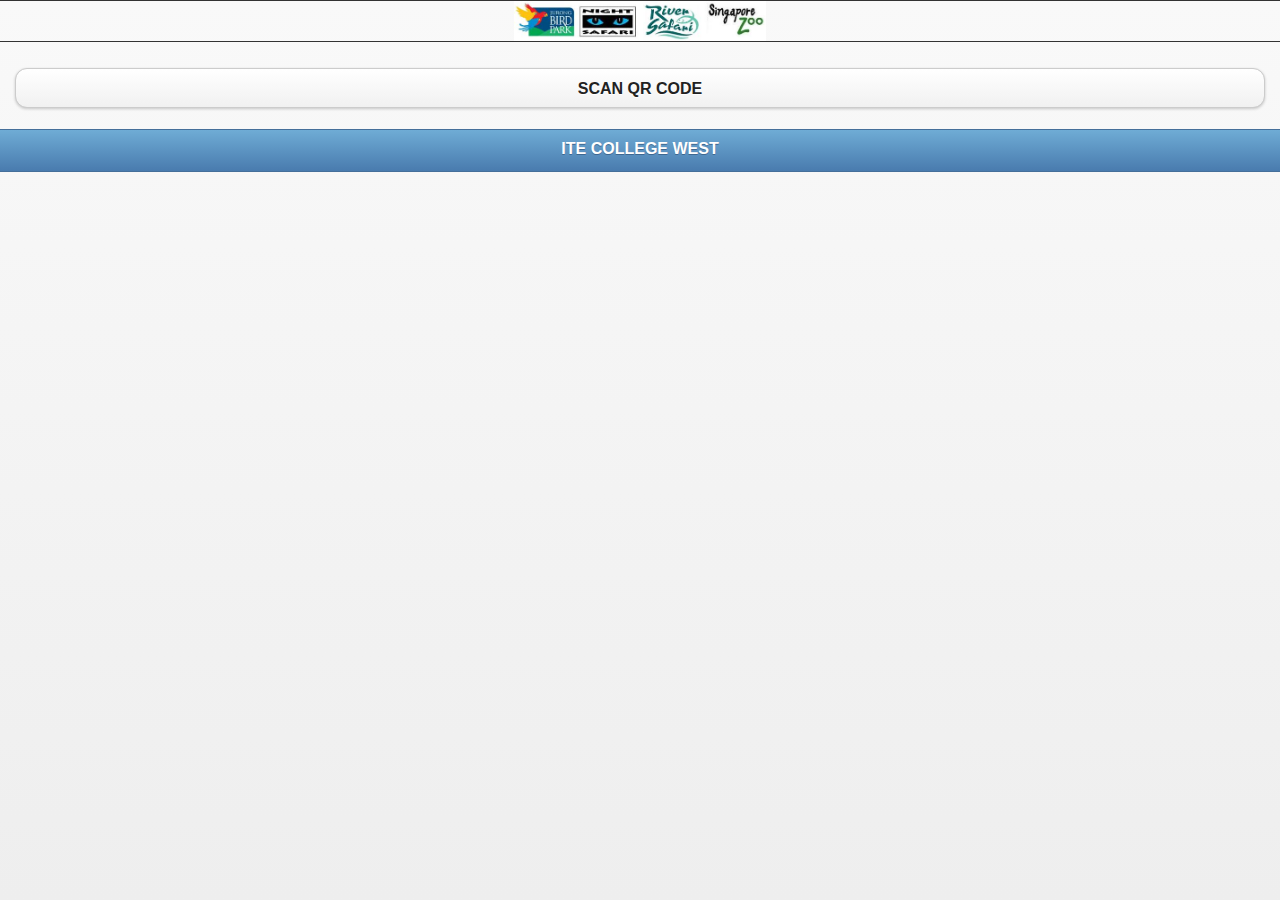
<file: platforms/android/assets/www/index.html>
<!DOCTYPE html>
<!--
    Licensed to the Apache Software Foundation (ASF) under one
    or more contributor license agreements.  See the NOTICE file
    distributed with this work for additional information
    regarding copyright ownership.  The ASF licenses this file
    to you under the Apache License, Version 2.0 (the
    "License"); you may not use this file except in compliance
    with the License.  You may obtain a copy of the License at

    http://www.apache.org/licenses/LICENSE-2.0

    Unless required by applicable law or agreed to in writing,
    software distributed under the License is distributed on an
    "AS IS" BASIS, WITHOUT WARRANTIES OR CONDITIONS OF ANY
     KIND, either express or implied.  See the License for the
    specific language governing permissions and limitations
    under the License.
-->
<html>
    <head>
        <meta charset="utf-8" />
        <meta name="format-detection" content="telephone=no" />
        <!-- WARNING: for iOS 7, remove the width=device-width and height=device-height attributes. See https://issues.apache.org/jira/browse/CB-4323 -->
        <meta name="viewport" content="user-scalable=no, initial-scale=1, maximum-scale=1, minimum-scale=1, width=device-width, height=device-height, target-densitydpi=device-dpi" />
        <link rel="stylesheet" type="text/css" href="css/index.css" />
        <meta name="msapplication-tap-highlight" content="no" />
        <title>Mobile Quiz</title>
        <meta charset="utf-8">
        
        <link rel="stylesheet" href="css/jquery.mobile-1.3.2.min.css" />
        <script src="js/jquery-1.9.1.min.js"></script>
        <script src="js/jquery.mobile-1.3.2.min.js"></script>        
        <link rel="stylesheet" type="text/css" href="css/theme.css">
    </head>
    <body>
        <!-- 
        <div class="app">
            <h1>ITE-WRS Mobile Quiz</h1>
            <div id="deviceready" class="blink">
                <p class="event listening">Connecting to Device</p>
                <p class="event received">Device is Ready</p>
            </div>
        </div>
         -->
        
        <div data-role="page">
            
            <div data-role="header">
                <h1></h1>
            </div>
            
            <div data-role="content">
				<a href="quiz.html" data-role="button">Scan QR Code</a>
				
            </div>
            
            <div data-role="footer" data-theme="b">
                <h4>ITE College West</h4>
            </div>
            
        </div>
                
        <script type="text/javascript" src="cordova.js"></script>
        <script type="text/javascript" src="js/index.js"></script>
        <script type="text/javascript">
            app.initialize();
        </script>

		<script src="js/app.js"></script>
		<script src="js/quiz.js"></script>        
        
    </body>
</html>
</file>
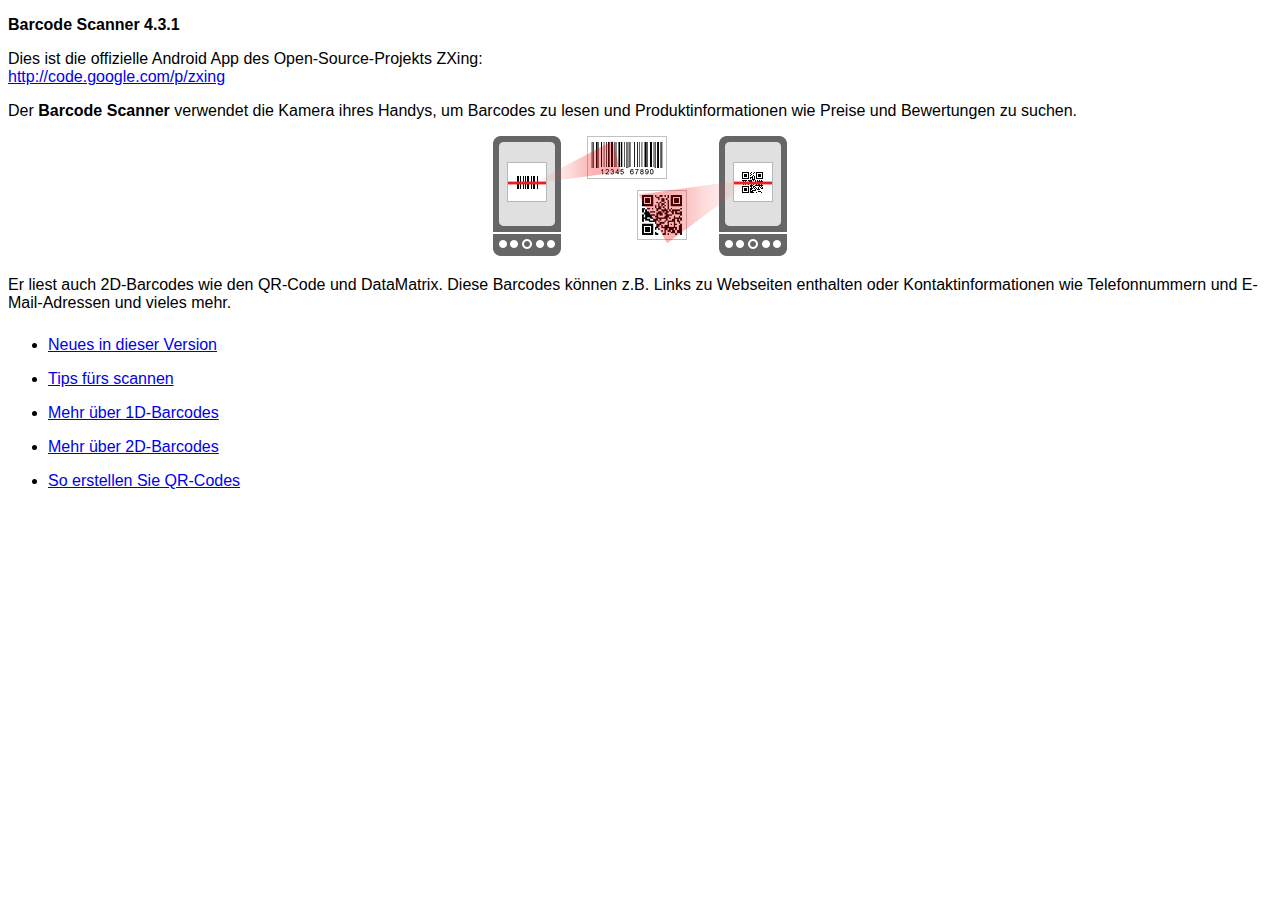
<file: plugins/com.phonegap.plugins.barcodescanner/src/android/LibraryProject/assets/html-de/index.html>
<!DOCTYPE HTML>
<html>
<head>
<meta charset="UTF-8"/>
<title>Barcode Scanner-Hilfe</title>
<link href="../style.css" rel="stylesheet" type="text/css"/>
</head>
<body>
<p><strong>Barcode Scanner 4.3.1</strong></p>
<p>Dies ist die offizielle Android App des Open-Source-Projekts ZXing:<br/>
<a href="http://code.google.com/p/zxing">http://code.google.com/p/zxing</a></p>
<p>Der <strong>Barcode Scanner</strong> verwendet die Kamera ihres Handys, um Barcodes zu lesen und Produktinformationen wie Preise und Bewertungen zu suchen.</p>
<p class="imgcenter"><img src="../images/scan-example.png"/></p>
<p>Er liest auch 2D-Barcodes wie den QR-Code und DataMatrix. Diese Barcodes können z.B. Links zu Webseiten enthalten oder Kontaktinformationen wie Telefonnummern und E-Mail-Adressen und vieles mehr.</p>
<ul class="touchable">
  <li><a href="whatsnew.html">Neues in dieser Version</a></li>
  <li><a href="scanning.html">Tips fürs scannen</a></li>
  <li><a href="about1d.html">Mehr über 1D-Barcodes</a></li>
  <li><a href="about2d.html">Mehr über 2D-Barcodes</a></li>
  <li><a href="sharing.html">So erstellen Sie QR-Codes</a></li>
</ul>
</body>
</html>
</file>
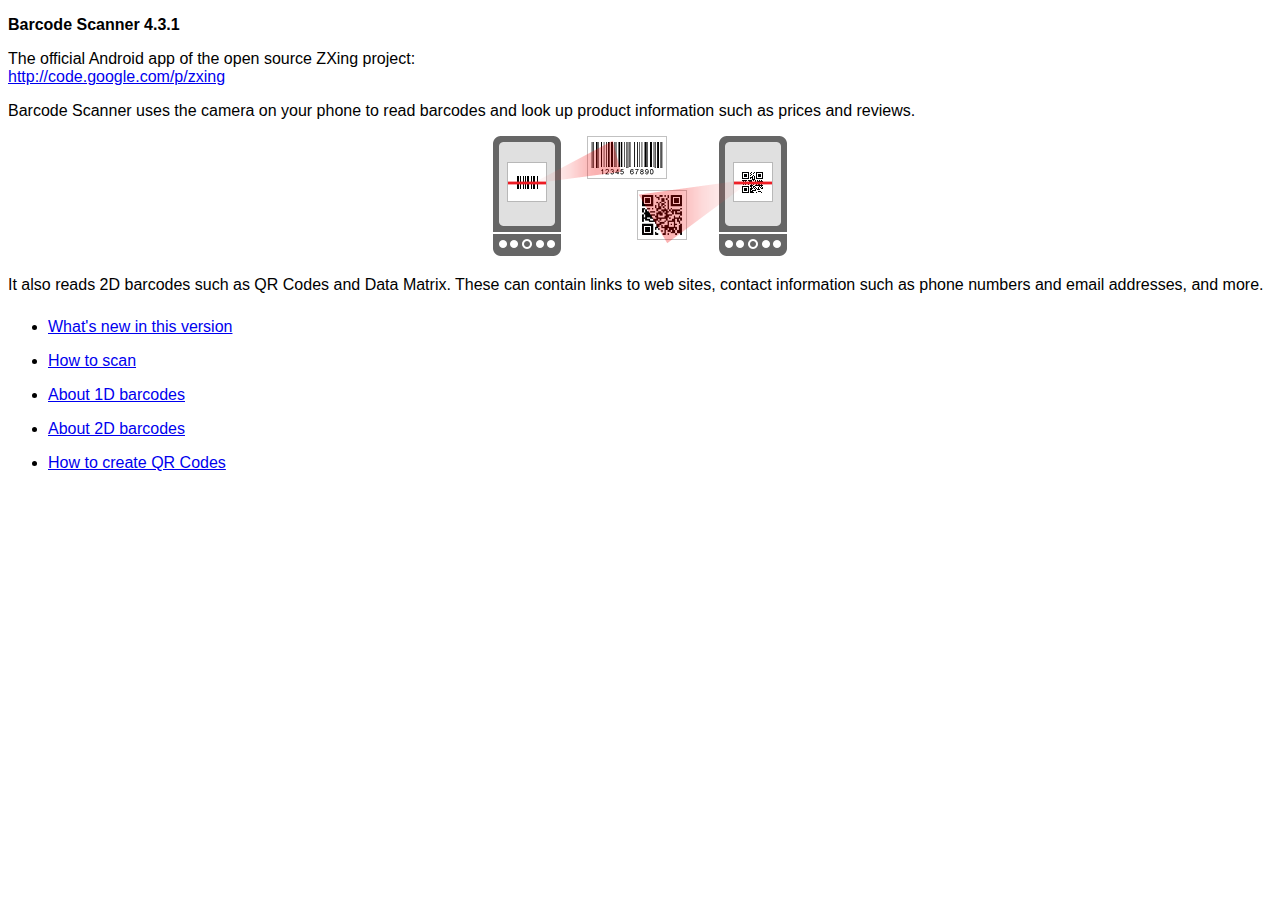
<file: plugins/com.phonegap.plugins.barcodescanner/src/android/LibraryProject/assets/html-en/index.html>
<!DOCTYPE HTML>
<html>
<head>
<meta charset="UTF-8"/>
<title>Barcode Scanner Help</title>
<link rel="stylesheet" href="../style.css" type="text/css"/>
</head>
<body>
<p><strong>Barcode Scanner 4.3.1</strong></p>
<p>The official Android app of the open source ZXing project:<br/>
<a href="http://code.google.com/p/zxing">http://code.google.com/p/zxing</a></p>
<p>Barcode Scanner uses the camera on your phone to read barcodes and look up product information such as prices and reviews.</p>
<p class="imgcenter"><img src="../images/scan-example.png"/></p>
<p>It also reads 2D barcodes such as QR Codes and Data Matrix. These can contain links to web sites, contact information such as phone numbers and email addresses, and more.</p>
<ul class="touchable">
  <li><a href="whatsnew.html">What's new in this version</a></li>
  <li><a href="scanning.html">How to scan</a></li>
  <li><a href="about1d.html">About 1D barcodes</a></li>
  <li><a href="about2d.html">About 2D barcodes</a></li>
  <li><a href="sharing.html">How to create QR Codes</a></li>
</ul>
</body>
</html>
</file>
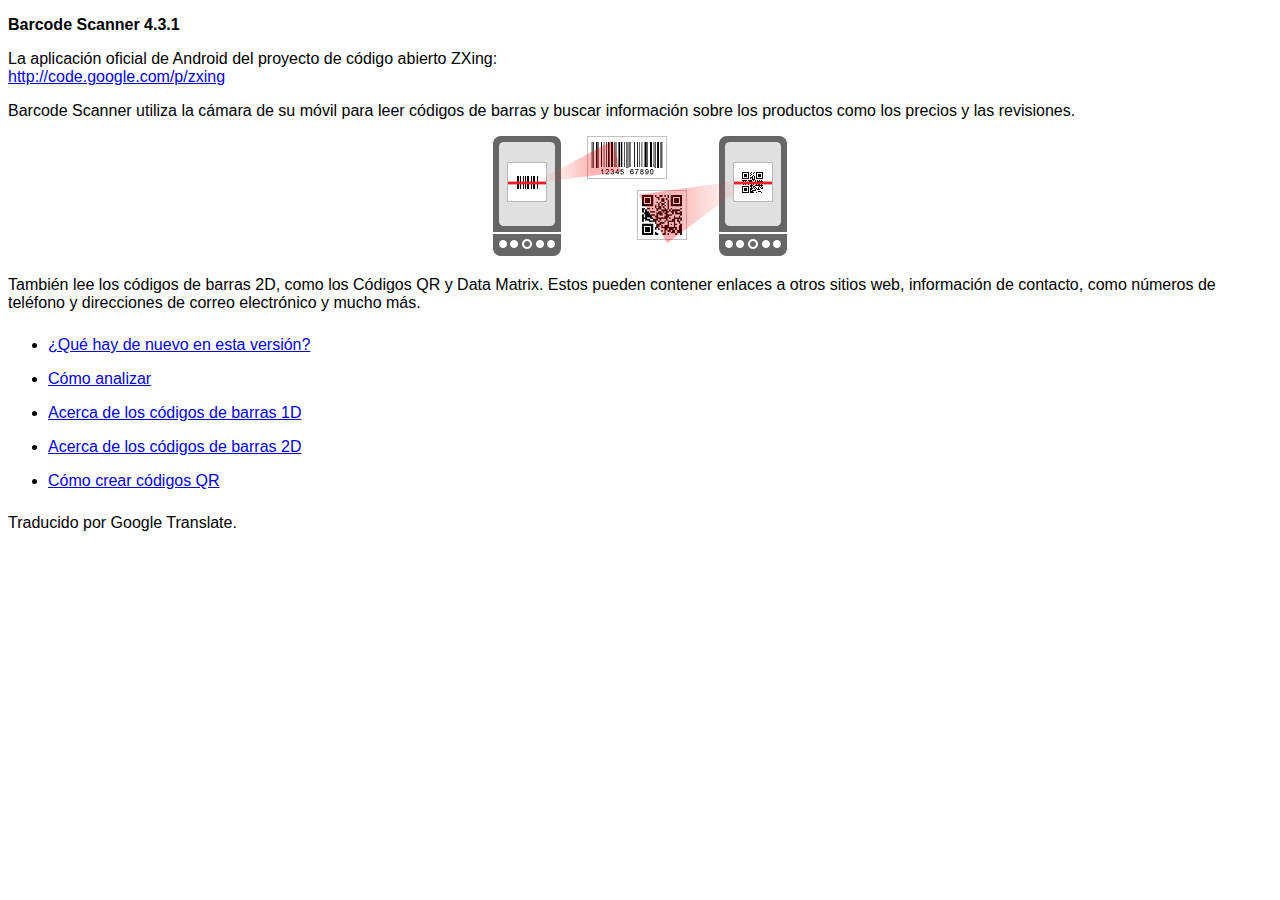
<file: plugins/com.phonegap.plugins.barcodescanner/src/android/LibraryProject/assets/html-es/index.html>
<!DOCTYPE HTML>
<html>
<head>
<meta charset="UTF-8"/>
<title> Barcode Scanner Ayuda </title>
<link href="../style.css" rel="stylesheet" type="text/css"/>
</head>
<body>
<p><strong>Barcode Scanner 4.3.1</strong></p>
<p> La aplicación oficial de Android del proyecto de código abierto ZXing:<br/>
<a href="http://code.google.com/p/zxing"> http://code.google.com/p/zxing </a></p>
<p> Barcode Scanner utiliza la cámara de su móvil para leer códigos de barras y buscar información sobre los productos como los precios y las revisiones. </p>
<p class="imgcenter"><img src="../images/scan-example.png"/></p>
<p> También lee los códigos de barras 2D, como los Códigos QR y Data Matrix. Estos pueden contener enlaces a otros sitios web, información de contacto, como números de teléfono y direcciones de correo electrónico y mucho más. </p>
<ul class="touchable">
  <li><a href="whatsnew.html"> ¿Qué hay de nuevo en esta versión? </a></li>
  <li><a href="scanning.html"> Cómo analizar </a></li>
  <li><a href="about1d.html"> Acerca de los códigos de barras 1D </a></li>
  <li><a href="about2d.html"> Acerca de los códigos de barras 2D </a></li>
  <li><a href="sharing.html"> Cómo crear códigos QR </a></li>
</ul>
<p>Traducido por Google Translate.</p></body>
</html>
</file>
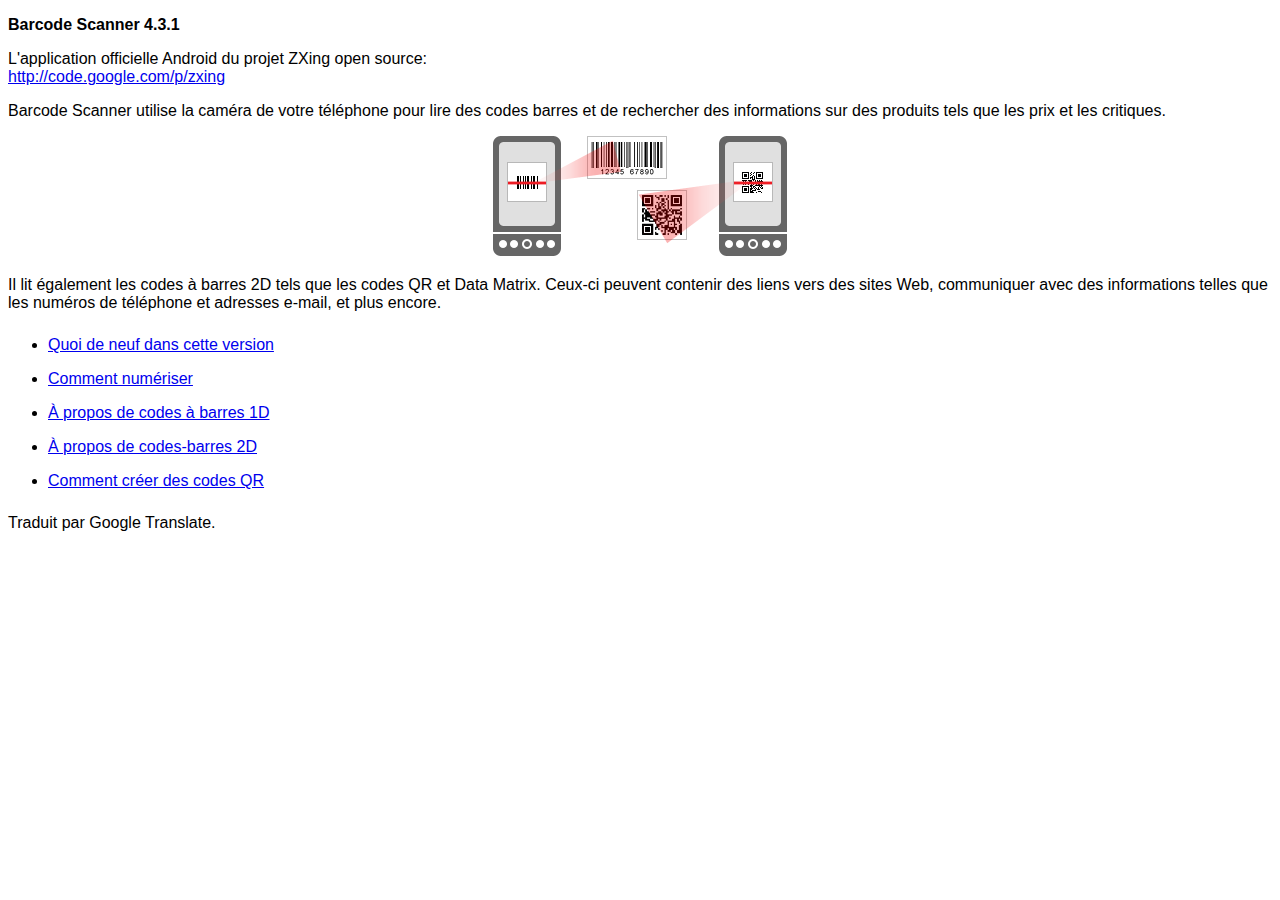
<file: plugins/com.phonegap.plugins.barcodescanner/src/android/LibraryProject/assets/html-fr/index.html>
<!DOCTYPE HTML>
<html>
<head>
<meta charset="UTF-8"/>
<title> Aide Barcode Scanner </title>
<link href="../style.css" rel="stylesheet" type="text/css"/>
</head>
<body>
<p><strong>Barcode Scanner 4.3.1</strong></p>
<p> L'application officielle Android du projet ZXing open source:<br/>
<a href="http://code.google.com/p/zxing"> http://code.google.com/p/zxing </a></p>
<p> Barcode Scanner utilise la caméra de votre téléphone pour lire des codes barres et de rechercher des informations sur des produits tels que les prix et les critiques. </p>
<p class="imgcenter"><img src="../images/scan-example.png"/></p>
<p> Il lit également les codes à barres 2D tels que les codes QR et Data Matrix. Ceux-ci peuvent contenir des liens vers des sites Web, communiquer avec des informations telles que les numéros de téléphone et adresses e-mail, et plus encore. </p>
<ul class="touchable">
  <li><a href="whatsnew.html"> Quoi de neuf dans cette version </a></li>
  <li><a href="scanning.html"> Comment numériser </a></li>
  <li><a href="about1d.html"> À propos de codes à barres 1D </a></li>
  <li><a href="about2d.html"> À propos de codes-barres 2D </a></li>
  <li><a href="sharing.html"> Comment créer des codes QR </a></li>
</ul>
<p>Traduit par Google Translate.</p></body>
</html>
</file>
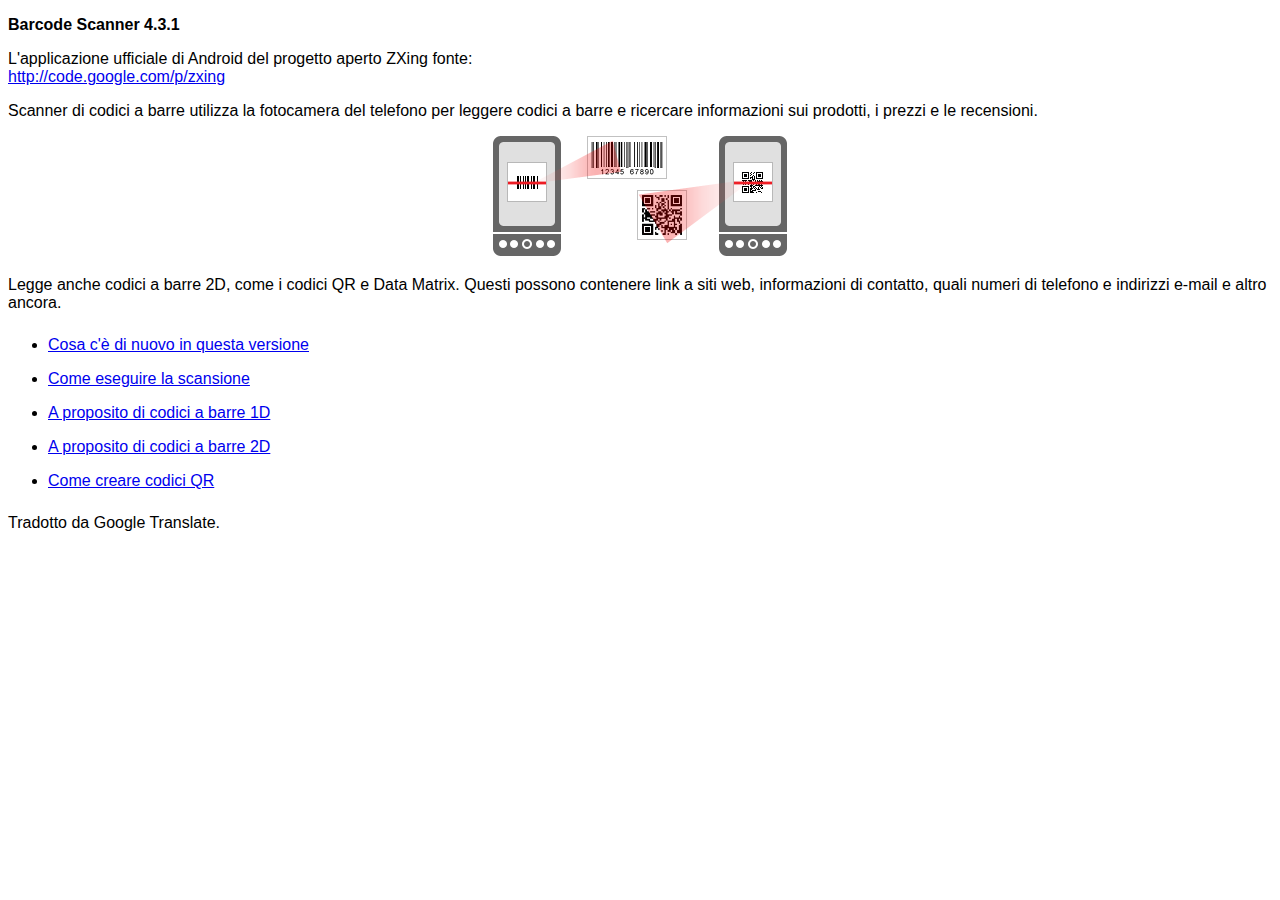
<file: plugins/com.phonegap.plugins.barcodescanner/src/android/LibraryProject/assets/html-it/index.html>
<!DOCTYPE HTML>
<html>
<head>
<meta charset="UTF-8"/>
<title> Barcode Scanner Aiuto </title>
<link href="../style.css" rel="stylesheet" type="text/css"/>
</head>
<body>
<p><strong>Barcode Scanner 4.3.1</strong></p>
<p> L'applicazione ufficiale di Android del progetto aperto ZXing fonte:<br/>
<a href="http://code.google.com/p/zxing"> http://code.google.com/p/zxing </a></p>
<p> Scanner di codici a barre utilizza la fotocamera del telefono per leggere codici a barre e ricercare informazioni sui prodotti, i prezzi e le recensioni. </p>
<p class="imgcenter"><img src="../images/scan-example.png"/></p>
<p> Legge anche codici a barre 2D, come i codici QR e Data Matrix. Questi possono contenere link a siti web, informazioni di contatto, quali numeri di telefono e indirizzi e-mail e altro ancora. </p>
<ul class="touchable">
  <li><a href="whatsnew.html"> Cosa c'è di nuovo in questa versione </a></li>
  <li><a href="scanning.html"> Come eseguire la scansione </a></li>
  <li><a href="about1d.html"> A proposito di codici a barre 1D </a></li>
  <li><a href="about2d.html"> A proposito di codici a barre 2D </a></li>
  <li><a href="sharing.html"> Come creare codici QR </a></li>
</ul>
<p>Tradotto da Google Translate.</p></body>
</html>
</file>
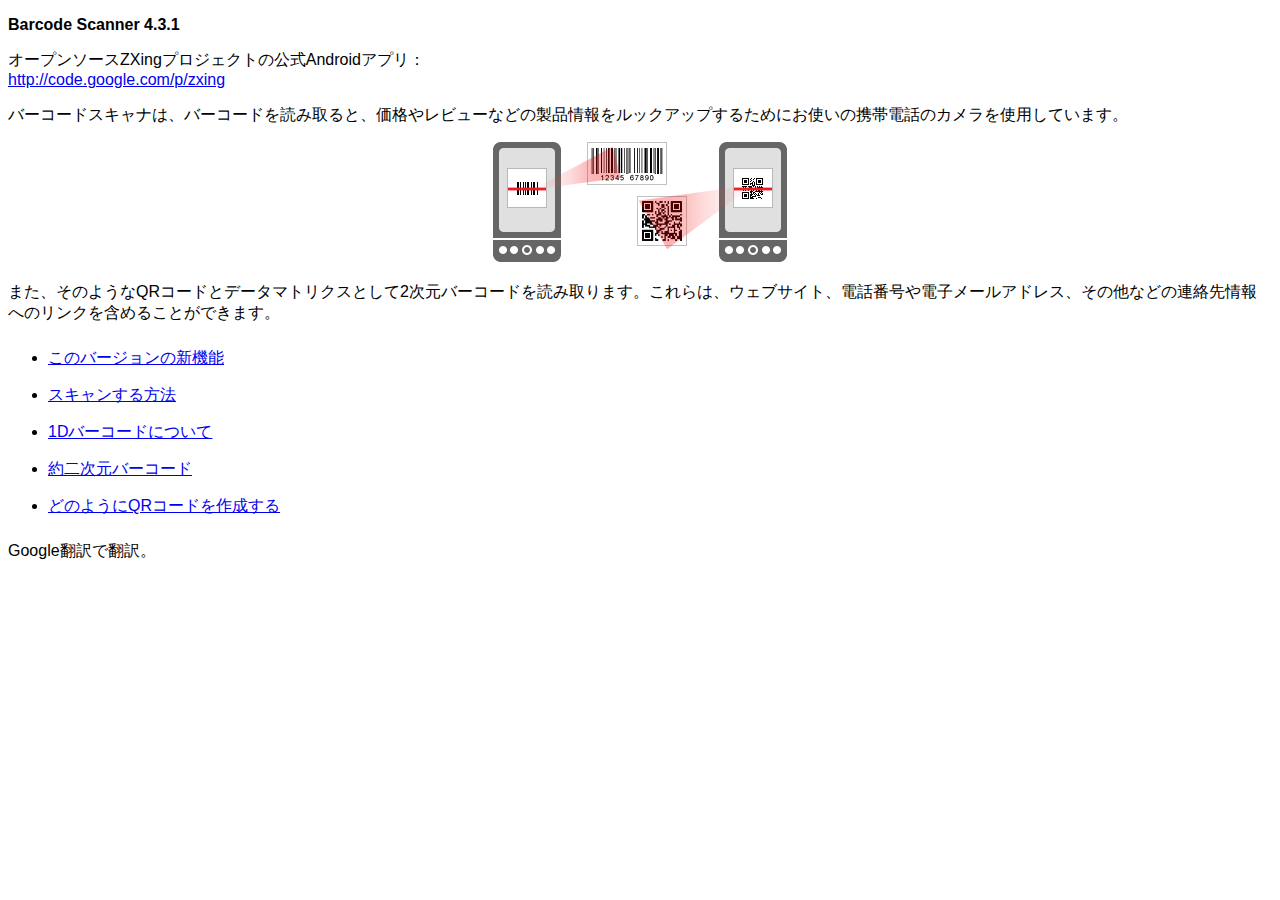
<file: plugins/com.phonegap.plugins.barcodescanner/src/android/LibraryProject/assets/html-ja/index.html>
<!DOCTYPE HTML>
<html>
<head>
<meta charset="UTF-8"/>
<title> バーコードスキャナのヘルプ </title>
<link href="../style.css" rel="stylesheet" type="text/css"/>
</head>
<body>
<p><strong>Barcode Scanner 4.3.1</strong></p>
<p> オープンソースZXingプロジェクトの公式Androidアプリ：<br/>
<a href="http://code.google.com/p/zxing"> http://code.google.com/p/zxing </a></p>
<p> バーコードスキャナは、バーコードを読み取ると、価格やレビューなどの製品情報をルックアップするためにお使いの携帯電話のカメラを使用しています。 </p>
<p class="imgcenter"><img src="../images/scan-example.png"/></p>
<p> また、そのようなQRコードとデータマトリクスとして2次元バーコードを読み取ります。これらは、ウェブサイト、電話番号や電子メールアドレス、その他などの連絡先情報へのリンクを含めることができます。 </p>
<ul class="touchable">
  <li><a href="whatsnew.html"> このバージョンの新機能 </a></li>
  <li><a href="scanning.html"> スキャンする方法 </a></li>
  <li><a href="about1d.html"> 1Dバーコードについて </a></li>
  <li><a href="about2d.html"> 約二次元バーコード </a></li>
  <li><a href="sharing.html"> どのようにQRコードを作成する </a></li>
</ul>
<p>Google翻訳で翻訳。</p></body>
</html>
</file>
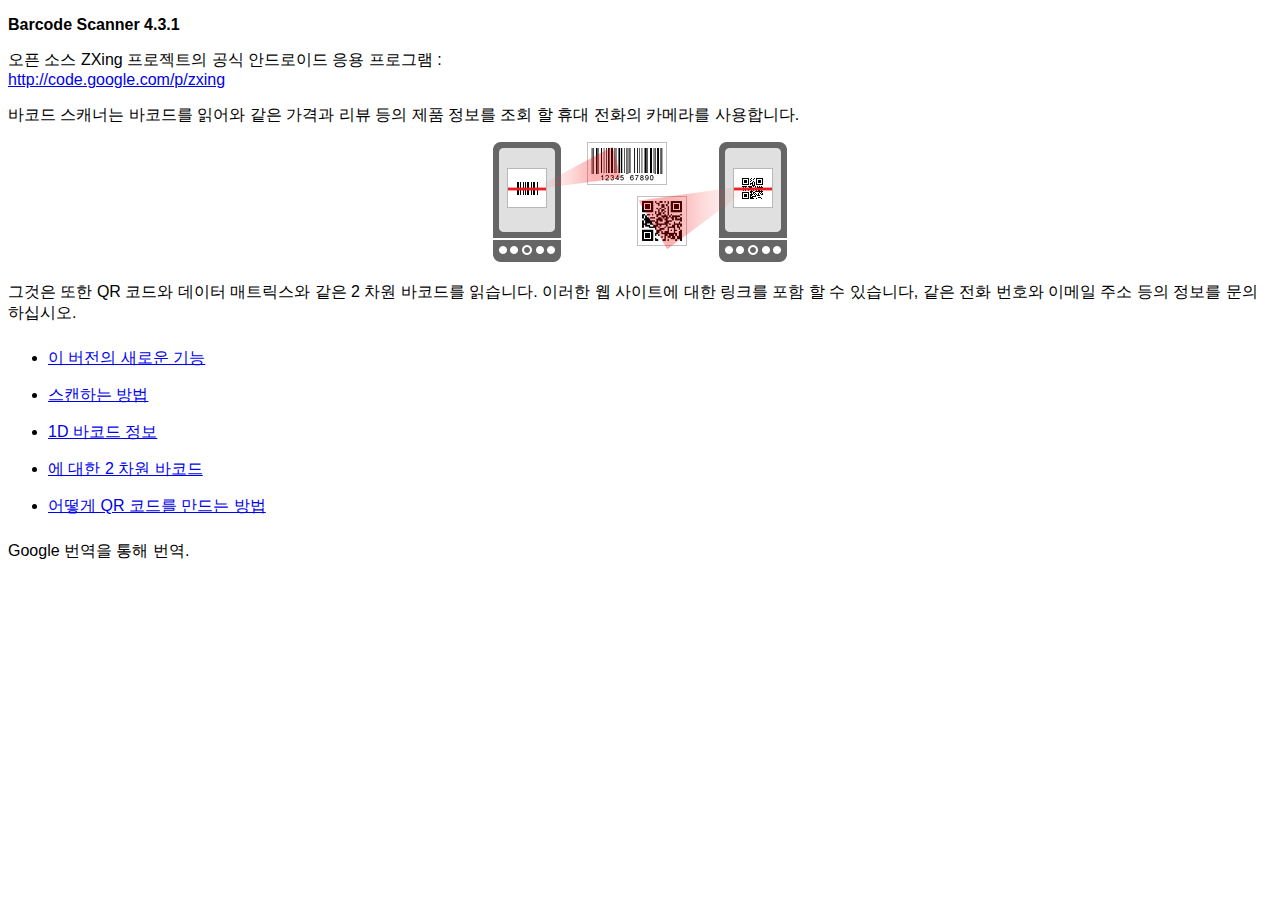
<file: plugins/com.phonegap.plugins.barcodescanner/src/android/LibraryProject/assets/html-ko/index.html>
<!DOCTYPE HTML>
<html>
<head>
<meta charset="UTF-8"/>
<title> 바코드 스캐너 도움말 </title>
<link href="../style.css" rel="stylesheet" type="text/css"/>
</head>
<body>
<p><strong>Barcode Scanner 4.3.1</strong></p>
<p> 오픈 소스 ZXing 프로젝트의 공식 안드로이드 응용 프로그램 :<br/>
<a href="http://code.google.com/p/zxing"> http://code.google.com/p/zxing </a></p>
<p> 바코드 스캐너는 바코드를 읽어와 같은 가격과 리뷰 등의 제품 정보를 조회 할 휴대 전화의 카메라를 사용합니다. </p>
<p class="imgcenter"><img src="../images/scan-example.png"/></p>
<p> 그것은 또한 QR 코드와 데이터 매트릭스와 같은 2 차원 바코드를 읽습니다. 이러한 웹 사이트에 대한 링크를 포함 할 수 있습니다, 같은 전화 번호와 이메일 주소 등의 정보를 문의하십시오. </p>
<ul class="touchable">
  <li><a href="whatsnew.html"> 이 버전의 새로운 기능 </a></li>
  <li><a href="scanning.html"> 스캔하는 방법 </a></li>
  <li><a href="about1d.html"> 1D 바코드 정보 </a></li>
  <li><a href="about2d.html"> 에 대한 2 차원 바코드 </a></li>
  <li><a href="sharing.html"> 어떻게 QR 코드를 만드는 방법 </a></li>
</ul>
<p>Google 번역을 통해 번역.</p></body>
</html>
</file>
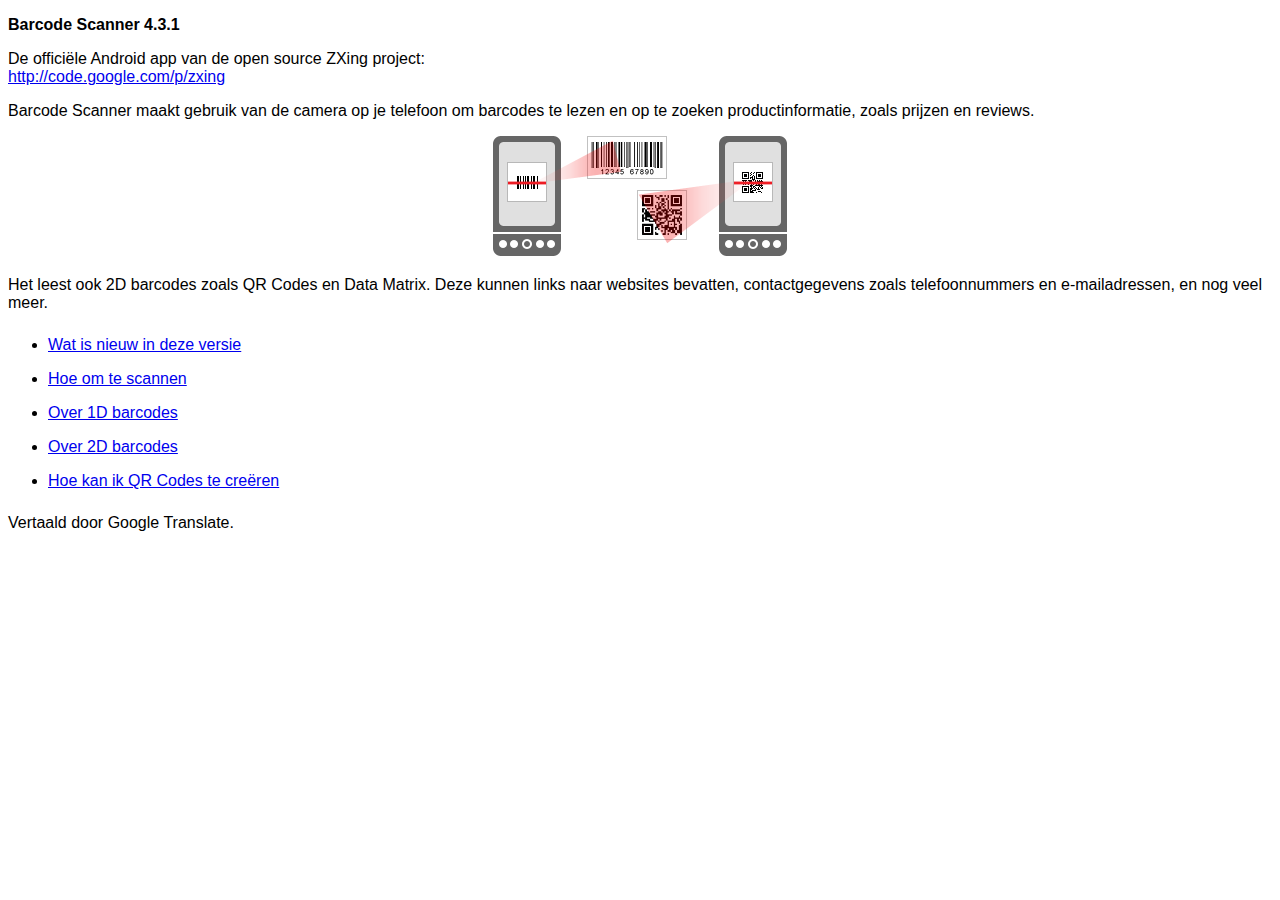
<file: plugins/com.phonegap.plugins.barcodescanner/src/android/LibraryProject/assets/html-nl/index.html>
<!DOCTYPE HTML>
<html>
<head>
<meta charset="UTF-8"/>
<title> Barcode Scanner Help </title>
<link href="../style.css" rel="stylesheet" type="text/css"/>
</head>
<body>
<p><strong>Barcode Scanner 4.3.1</strong></p>
<p> De officiële Android app van de open source ZXing project:<br/>
<a href="http://code.google.com/p/zxing"> http://code.google.com/p/zxing </a></p>
<p> Barcode Scanner maakt gebruik van de camera op je telefoon om barcodes te lezen en op te zoeken productinformatie, zoals prijzen en reviews. </p>
<p class="imgcenter"><img src="../images/scan-example.png"/></p>
<p> Het leest ook 2D barcodes zoals QR Codes en Data Matrix. Deze kunnen links naar websites bevatten, contactgegevens zoals telefoonnummers en e-mailadressen, en nog veel meer. </p>
<ul class="touchable">
  <li><a href="whatsnew.html"> Wat is nieuw in deze versie </a></li>
  <li><a href="scanning.html"> Hoe om te scannen </a></li>
  <li><a href="about1d.html"> Over 1D barcodes </a></li>
  <li><a href="about2d.html"> Over 2D barcodes </a></li>
  <li><a href="sharing.html"> Hoe kan ik QR Codes te creëren </a></li>
</ul>
<p>Vertaald door Google Translate.</p></body>
</html>
</file>
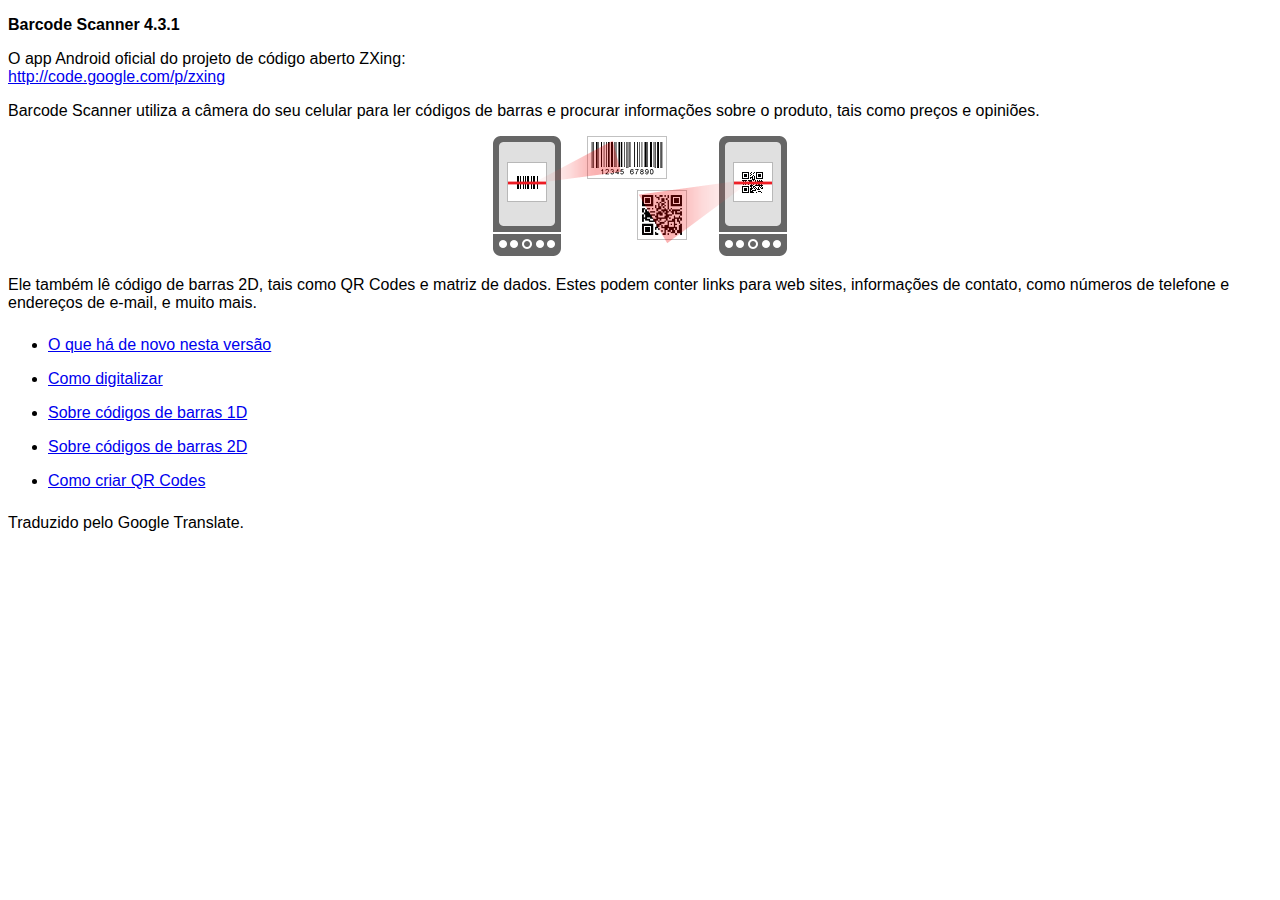
<file: plugins/com.phonegap.plugins.barcodescanner/src/android/LibraryProject/assets/html-pt/index.html>
<!DOCTYPE HTML>
<html>
<head>
<meta charset="UTF-8"/>
<title> Ajuda Barcode Scanner </title>
<link href="../style.css" rel="stylesheet" type="text/css"/>
</head>
<body>
<p><strong>Barcode Scanner 4.3.1</strong></p>
<p> O app Android oficial do projeto de código aberto ZXing:<br/>
<a href="http://code.google.com/p/zxing"> http://code.google.com/p/zxing </a></p>
<p> Barcode Scanner utiliza a câmera do seu celular para ler códigos de barras e procurar informações sobre o produto, tais como preços e opiniões. </p>
<p class="imgcenter"><img src="../images/scan-example.png"/></p>
<p> Ele também lê código de barras 2D, tais como QR Codes e matriz de dados. Estes podem conter links para web sites, informações de contato, como números de telefone e endereços de e-mail, e muito mais. </p>
<ul class="touchable">
  <li><a href="whatsnew.html"> O que há de novo nesta versão </a></li>
  <li><a href="scanning.html"> Como digitalizar </a></li>
  <li><a href="about1d.html"> Sobre códigos de barras 1D </a></li>
  <li><a href="about2d.html"> Sobre códigos de barras 2D </a></li>
  <li><a href="sharing.html"> Como criar QR Codes </a></li>
</ul>
<p>Traduzido pelo Google Translate.</p></body>
</html>
</file>
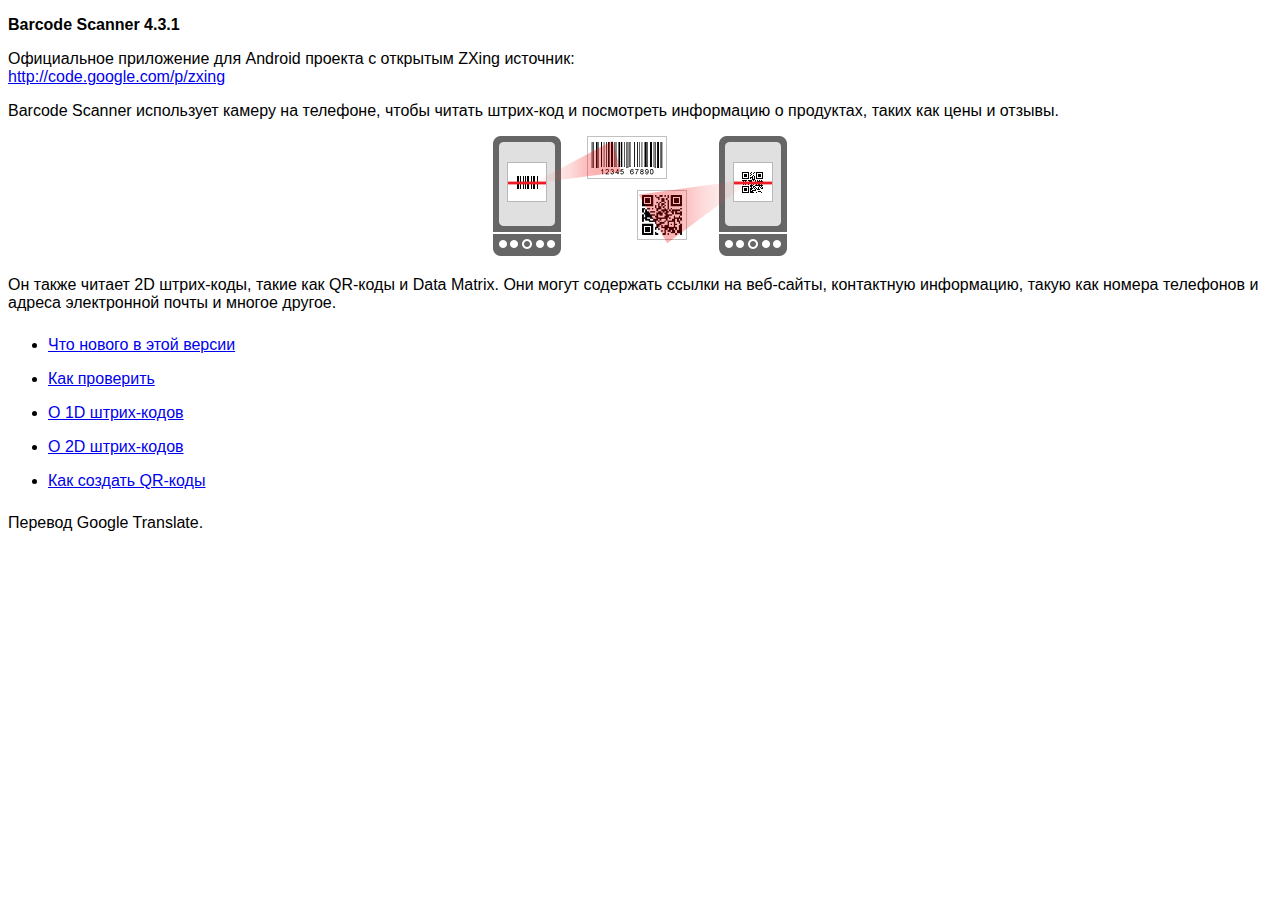
<file: plugins/com.phonegap.plugins.barcodescanner/src/android/LibraryProject/assets/html-ru/index.html>
<!DOCTYPE HTML>
<html>
<head>
<meta charset="UTF-8"/>
<title> Помощь Barcode Scanner </title>
<link href="../style.css" rel="stylesheet" type="text/css"/>
</head>
<body>
<p><strong>Barcode Scanner 4.3.1</strong></p>
<p> Официальное приложение для Android проекта с открытым ZXing источник:<br/>
<a href="http://code.google.com/p/zxing"> http://code.google.com/p/zxing </a></p>
<p> Barcode Scanner использует камеру на телефоне, чтобы читать штрих-код и посмотреть информацию о продуктах, таких как цены и отзывы. </p>
<p class="imgcenter"><img src="../images/scan-example.png"/></p>
<p> Он также читает 2D штрих-коды, такие как QR-коды и Data Matrix. Они могут содержать ссылки на веб-сайты, контактную информацию, такую как номера телефонов и адреса электронной почты и многое другое. </p>
<ul class="touchable">
  <li><a href="whatsnew.html"> Что нового в этой версии </a></li>
  <li><a href="scanning.html"> Как проверить </a></li>
  <li><a href="about1d.html"> О 1D штрих-кодов </a></li>
  <li><a href="about2d.html"> О 2D штрих-кодов </a></li>
  <li><a href="sharing.html"> Как создать QR-коды </a></li>
</ul>
<p>Перевод Google Translate.</p></body>
</html>
</file>
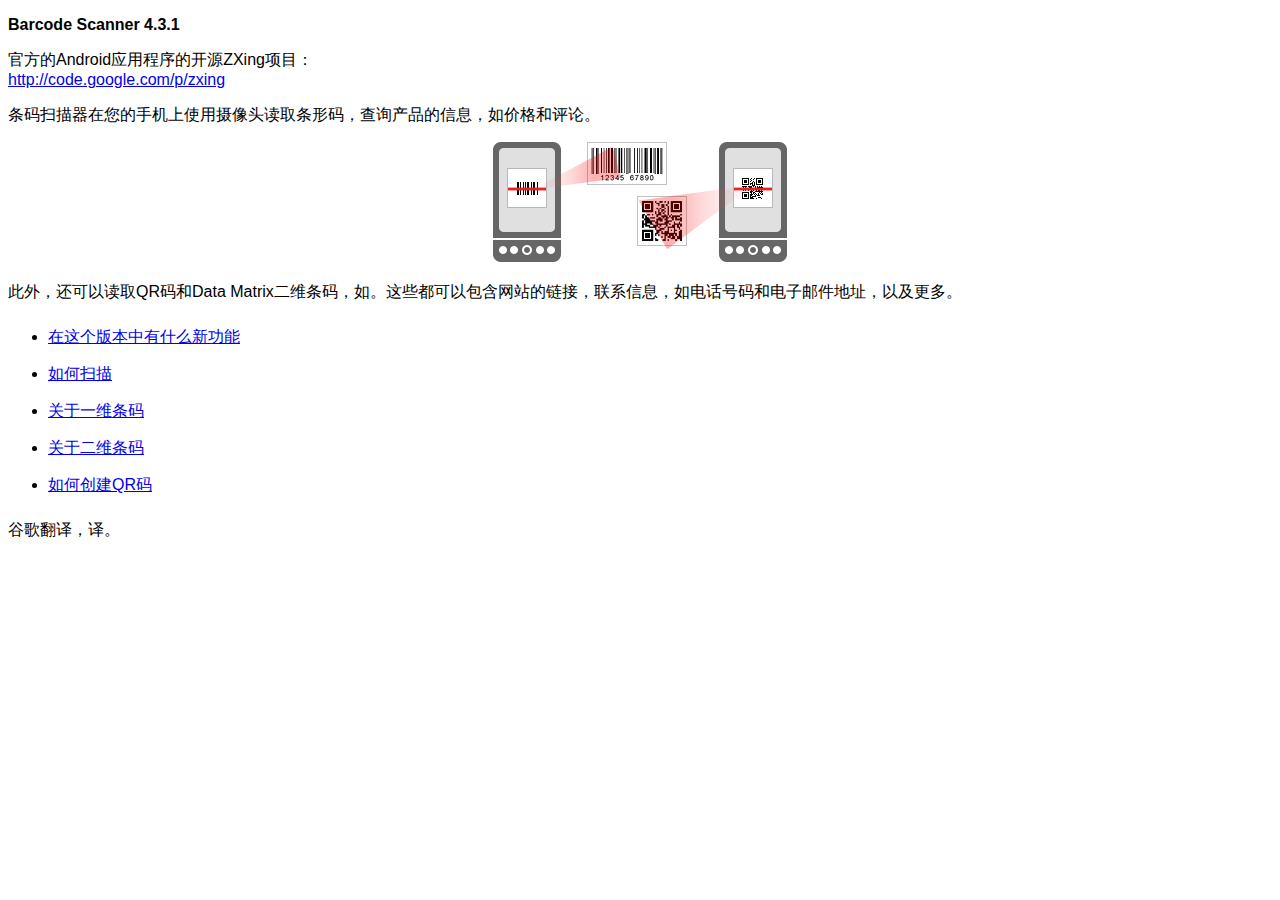
<file: plugins/com.phonegap.plugins.barcodescanner/src/android/LibraryProject/assets/html-zh-rCN/index.html>
<!DOCTYPE HTML>
<html>
<head>
<meta charset="UTF-8"/>
<title> 条码扫描器说明 </title>
<link href="../style.css" rel="stylesheet" type="text/css"/>
</head>
<body>
<p><strong>Barcode Scanner 4.3.1</strong></p>
<p> 官方的Android应用程序的开源ZXing项目：<br/>
<a href="http://code.google.com/p/zxing"> http://code.google.com/p/zxing </a></p>
<p> 条码扫描器在您的手机上使用摄像头读取条形码，查询产品的信息，如价格和评论。 </p>
<p class="imgcenter"><img src="../images/scan-example.png"/></p>
<p> 此外，还可以读取QR码和Data Matrix二维条码，如。这些都可以包含网站的链接，联系信息，如电话号码和电子邮件地址，以及更多。 </p>
<ul class="touchable">
  <li><a href="whatsnew.html"> 在这个版本中有什么新功能 </a></li>
  <li><a href="scanning.html"> 如何扫描 </a></li>
  <li><a href="about1d.html"> 关于一维条码 </a></li>
  <li><a href="about2d.html"> 关于二维条码 </a></li>
  <li><a href="sharing.html"> 如何创建QR码 </a></li>
</ul>
<p>谷歌翻译，译。</p></body>
</html>
</file>
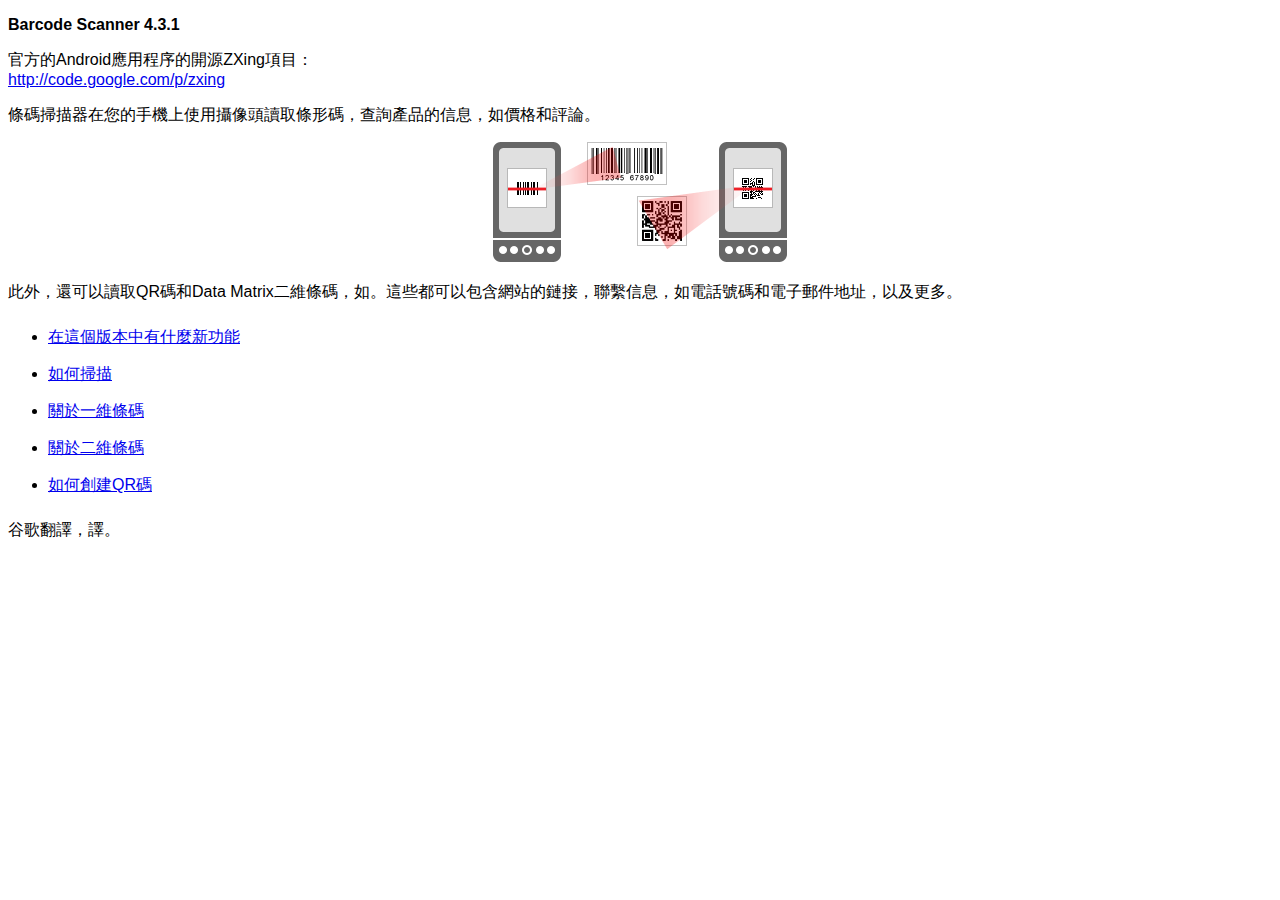
<file: plugins/com.phonegap.plugins.barcodescanner/src/android/LibraryProject/assets/html-zh-rTW/index.html>
<!DOCTYPE HTML>
<html>
<head>
<meta charset="UTF-8"/>
<title> 條碼掃描器說明 </title>
<link href="../style.css" rel="stylesheet" type="text/css"/>
</head>
<body>
<p><strong>Barcode Scanner 4.3.1</strong></p>
<p> 官方的Android應用程序的開源ZXing項目：<br/>
<a href="http://code.google.com/p/zxing"> http://code.google.com/p/zxing </a></p>
<p> 條碼掃描器在您的手機上使用攝像頭讀取條形碼，查詢產品的信息，如價格和評論。 </p>
<p class="imgcenter"><img src="../images/scan-example.png"/></p>
<p> 此外，還可以讀取QR碼和Data Matrix二維條碼，如。這些都可以包含網站的鏈接，聯繫信息，如電話號碼和電子郵件地址，以及更多。 </p>
<ul class="touchable">
  <li><a href="whatsnew.html"> 在這個版本中有什麼新功能 </a></li>
  <li><a href="scanning.html"> 如何掃描 </a></li>
  <li><a href="about1d.html"> 關於一維條碼 </a></li>
  <li><a href="about2d.html"> 關於二維條碼 </a></li>
  <li><a href="sharing.html"> 如何創建QR碼 </a></li>
</ul>
<p>谷歌翻譯，譯。</p></body>
</html>
</file>
<file: platforms/android/assets/www/css/theme.css>
/* CSS Document */
.ui-header {
    background: url(../img/zoosg.jpg);
    background-repeat:no-repeat;
    background-position:center center;
    background-size:contain;  
    margin-bottom: 5px;
}
</file>
<file: plugins/com.phonegap.plugins.barcodescanner/src/android/LibraryProject/assets/style.css>
body {
  font-family:sans-serif;
}
ul.touchable li {
  padding-top:8px;
  padding-bottom:8px;
}
p.imgcenter {
  text-align:center;
}
</file>
<file: platforms/android/assets/www/css/index.css>
/*
 * Licensed to the Apache Software Foundation (ASF) under one
 * or more contributor license agreements.  See the NOTICE file
 * distributed with this work for additional information
 * regarding copyright ownership.  The ASF licenses this file
 * to you under the Apache License, Version 2.0 (the
 * "License"); you may not use this file except in compliance
 * with the License.  You may obtain a copy of the License at
 *
 * http://www.apache.org/licenses/LICENSE-2.0
 *
 * Unless required by applicable law or agreed to in writing,
 * software distributed under the License is distributed on an
 * "AS IS" BASIS, WITHOUT WARRANTIES OR CONDITIONS OF ANY
 * KIND, either express or implied.  See the License for the
 * specific language governing permissions and limitations
 * under the License.
 */
* {
    -webkit-tap-highlight-color: rgba(0,0,0,0); /* make transparent link selection, adjust last value opacity 0 to 1.0 */
}

body {
    -webkit-touch-callout: none;                /* prevent callout to copy image, etc when tap to hold */
    -webkit-text-size-adjust: none;             /* prevent webkit from resizing text to fit */
    -webkit-user-select: none;                  /* prevent copy paste, to allow, change 'none' to 'text' */
    background-color:#E4E4E4;
    background-image:linear-gradient(top, #A7A7A7 0%, #E4E4E4 51%);
    background-image:-webkit-linear-gradient(top, #A7A7A7 0%, #E4E4E4 51%);
    background-image:-ms-linear-gradient(top, #A7A7A7 0%, #E4E4E4 51%);
    background-image:-webkit-gradient(
        linear,
        left top,
        left bottom,
        color-stop(0, #A7A7A7),
        color-stop(0.51, #E4E4E4)
    );
    background-attachment:fixed;
    font-family:'HelveticaNeue-Light', 'HelveticaNeue', Helvetica, Arial, sans-serif;
    font-size:12px;
    height:100%;
    margin:0px;
    padding:0px;
    text-transform:uppercase;
    width:100%;
}

/* Portrait layout (default) */
.app {
    background:url(../img/logo.png) no-repeat center top; /* 170px x 200px */
    position:absolute;             /* position in the center of the screen */
    left:50%;
    top:50%;
    height:50px;                   /* text area height */
    width:225px;                   /* text area width */
    text-align:center;
    padding:180px 0px 0px 0px;     /* image height is 200px (bottom 20px are overlapped with text) */
    margin:-115px 0px 0px -112px;  /* offset vertical: half of image height and text area height */
                                   /* offset horizontal: half of text area width */
}

/* Landscape layout (with min-width) */
@media screen and (min-aspect-ratio: 1/1) and (min-width:400px) {
    .app {
        background-position:left center;
        padding:75px 0px 75px 170px;  /* padding-top + padding-bottom + text area = image height */
        margin:-90px 0px 0px -198px;  /* offset vertical: half of image height */
                                      /* offset horizontal: half of image width and text area width */
    }
}

h1 {
    font-size:24px;
    font-weight:normal;
    margin:0px;
    overflow:visible;
    padding:0px;
    text-align:center;
}

.event {
    border-radius:4px;
    -webkit-border-radius:4px;
    color:#FFFFFF;
    font-size:12px;
    margin:0px 30px;
    padding:2px 0px;
}

.event.listening {
    background-color:#333333;
    display:block;
}

.event.received {
    background-color:#4B946A;
    display:none;
}

@keyframes fade {
    from { opacity: 1.0; }
    50% { opacity: 0.4; }
    to { opacity: 1.0; }
}
 
@-webkit-keyframes fade {
    from { opacity: 1.0; }
    50% { opacity: 0.4; }
    to { opacity: 1.0; }
}
 
.blink {
    animation:fade 3000ms infinite;
    -webkit-animation:fade 3000ms infinite;
}
</file>
